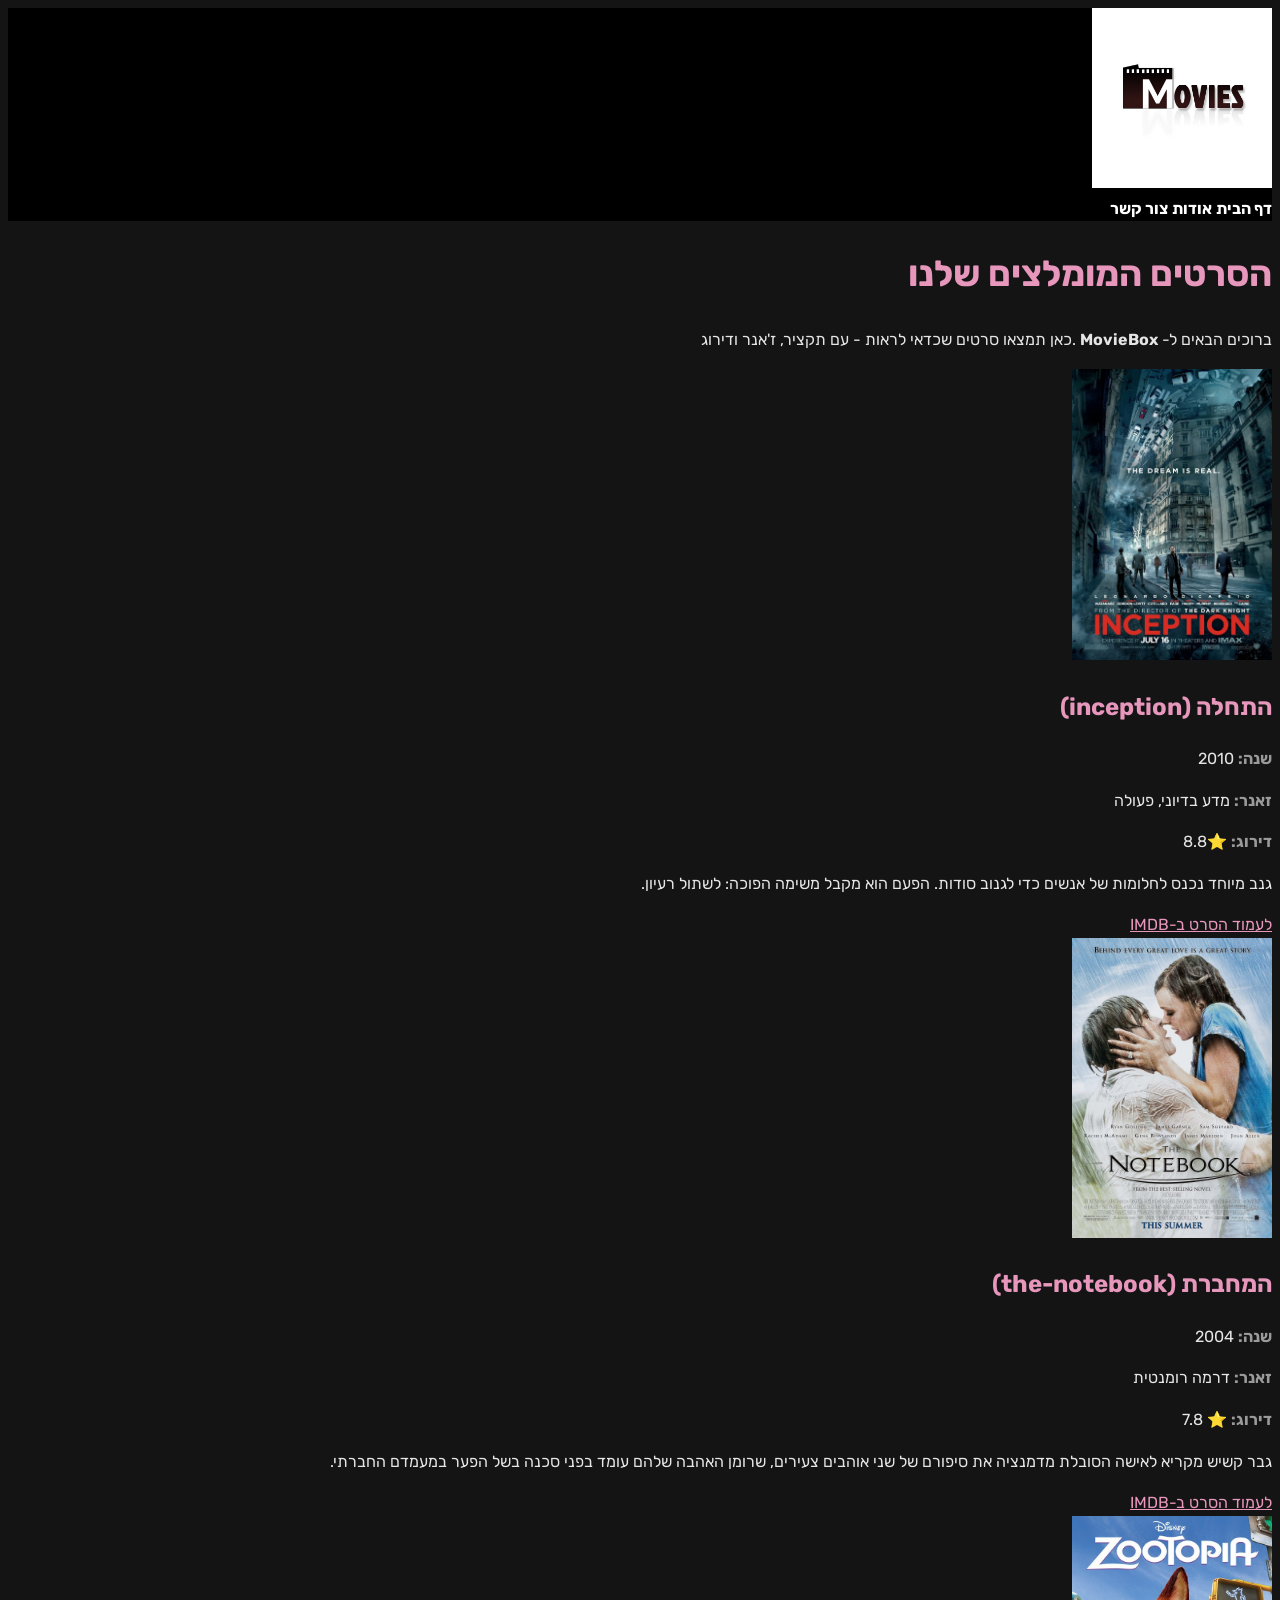
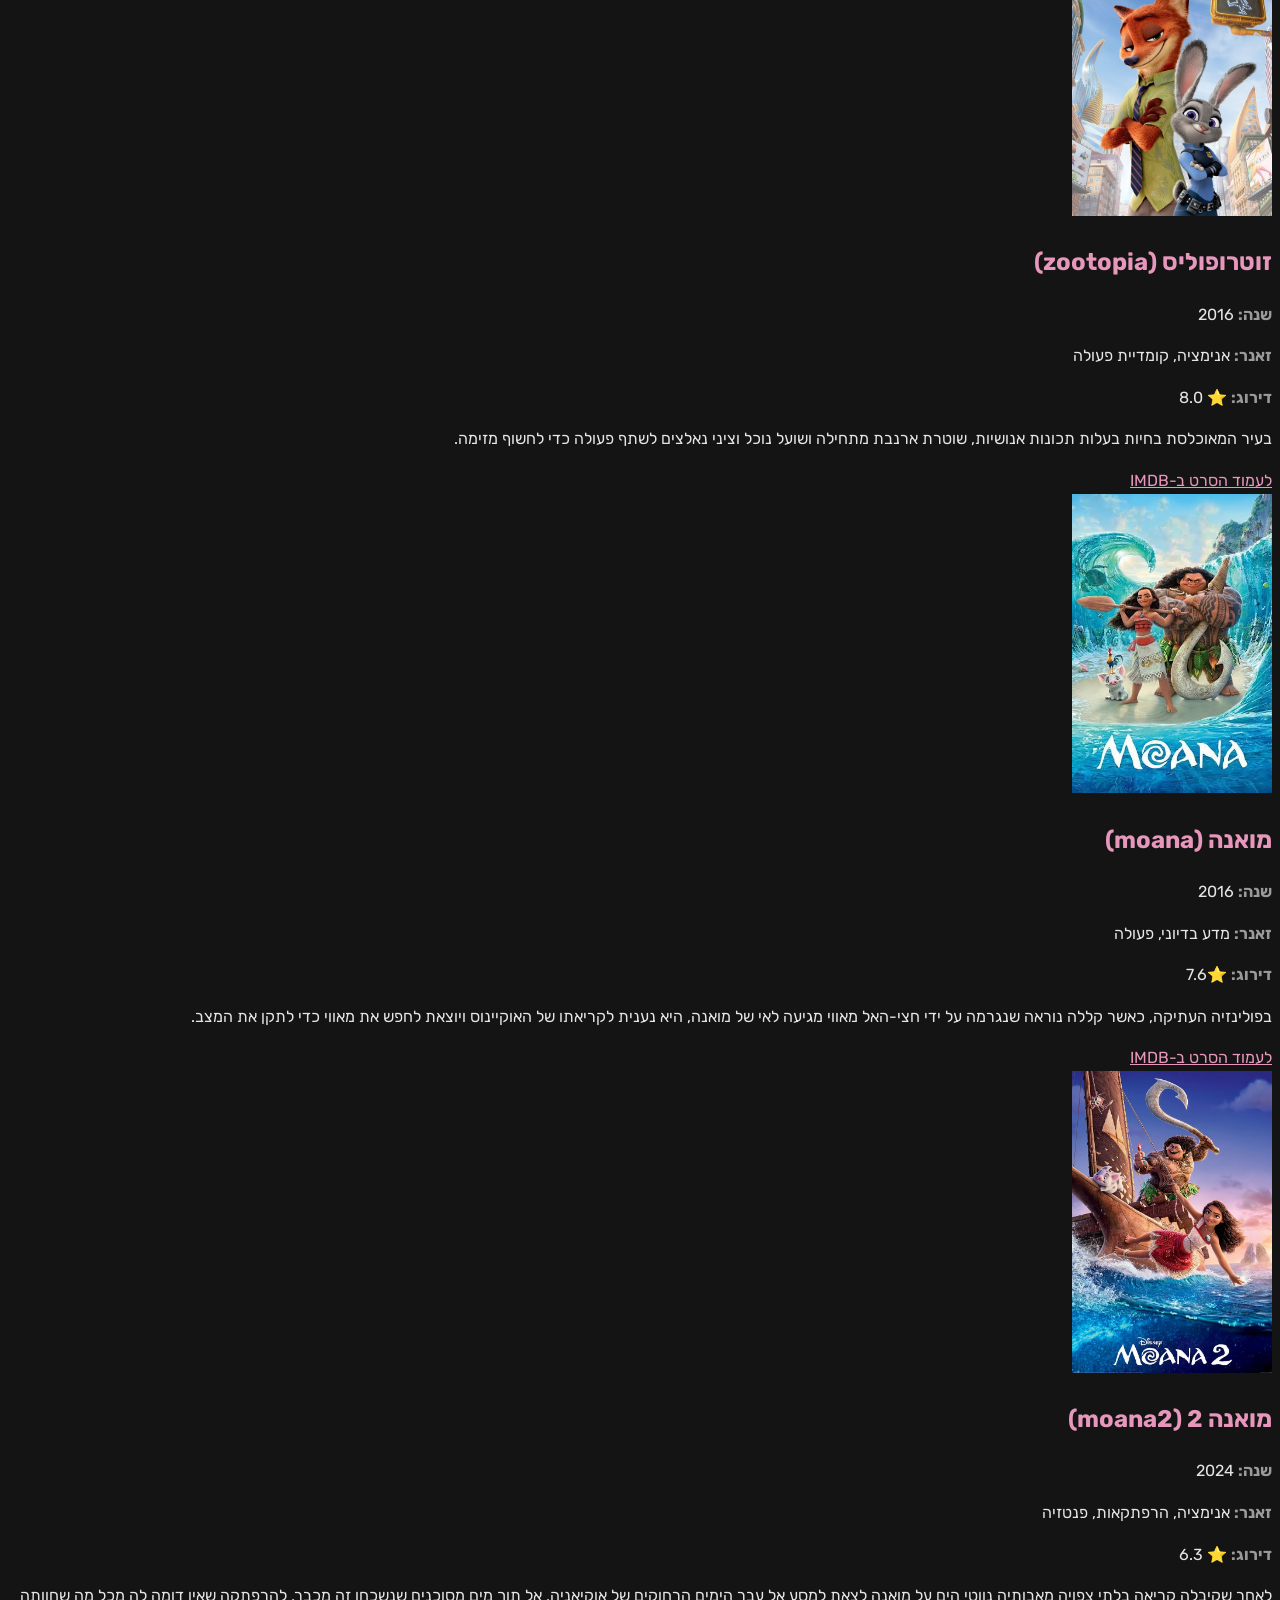
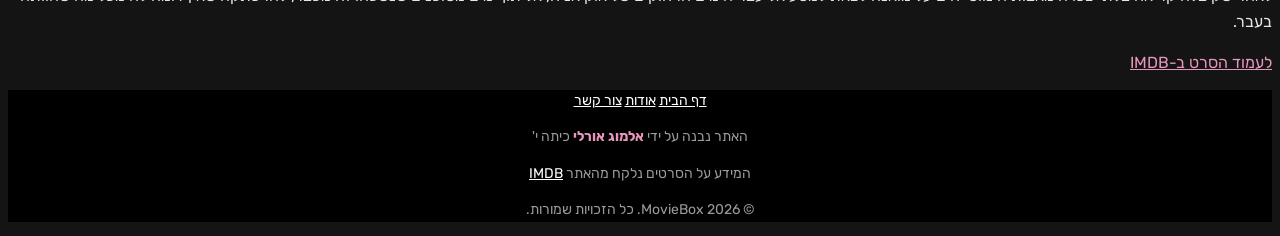
<file: index.html>
<!DOCTYPE html>
<html lang="he" dir="rtl">
<head>
    <meta charset="UTF-8">
    <meta name="viewport" content="width=device-width, initial-scale=1.0">
    <title>MovieBox</title>
    <link href="https://fonts.googleapis.com/css2?family=Rubik:wght@400;700&display=swap" rel="stylesheet">
    <link rel="stylesheet" href="css/style.css">
</head>
<body>
    <!-- ===== MovieBox ===== -->
     <header>
        <a href="index.html">
            <img src="images/logo.png" alt="הלוגו שך MovieBox">
        </a>
        <nav>
            <a href="index.html">דף הבית</a>
            <a href="about.html">אודות</a>
            <a href="Contact.html">צור קשר</a>
        </nav>
     </header>

    <!-- ==== התוכן הראשי ===== -->
     <main>
        <h1>הסרטים המומלצים שלנו</h1>
        <p>ברוכים הבאים ל- <b>MovieBox</b> .כאן תמצאו סרטים שכדאי לראות - עם תקציר, ז'אנר ודירוג</p>

    <!-- ==== סרט ראשון ===== -->
     <div class="movie">
        <img src="images/inception.jpg" alt="הפוסטר של הסרט התחלה">
        <h2>התחלה (inception)</h2>
        <p><span>שנה:</span> 2010</p>
        <p><span>זאנר:</span> מדע בדיוני, פעולה</p>
        <p><span>דירוג:</span> ⭐8.8 </p>
        <p>גנב מיוחד נכנס לחלומות של אנשים כדי לגנוב סודות. הפעם הוא מקבל משימה הפוכה: לשתול רעיון.</p>
        <a href="https://www.imdb.com/title/tt1375666/" target="_blank">לעמוד הסרט ב-IMDB</a>
     </div>

    <!-- ==== סרט שני ===== -->
     <div class="movie">
        <img src="images/the-notebook.jpg" alt="הפוסטר של הסרט השני">
        <h2>המחברת (the-notebook)</h2>
        <p><span>שנה:</span> 2004</p>
        <p><span>זאנר:</span>  דרמה רומנטית</p>
        <p><span>דירוג:</span> ⭐ 7.8 </p>
        <p> גבר קשיש מקריא לאישה הסובלת מדמנציה את סיפורם של שני אוהבים צעירים, שרומן האהבה שלהם עומד בפני סכנה בשל הפער במעמדם החברתי.</p>
        <a href="https://www.imdb.com/title/tt0332280/?ref_=nv_sr_srsg_0_tt_4_nm_4_in_0_q_the%20not" target="_blank">לעמוד הסרט ב-IMDB</a>
     </div>

    <!-- ==== סרט שלישי ===== -->
     <div class="movie">
        <img src="images/zootopia.jpg" alt="הפוסטר של הסרט השלישי">
        <h2>זוטרופוליס (zootopia)</h2>
        <p><span>שנה:</span> 2016</p>
        <p><span>זאנר:</span>  אנימציה, קומדיית פעולה</p>
        <p><span>דירוג:</span> ⭐ 8.0 </p>
        <p>בעיר המאוכלסת בחיות בעלות תכונות אנושיות, שוטרת ארנבת מתחילה ושועל נוכל וציני נאלצים לשתף פעולה כדי לחשוף מזימה.</p>
        <a href="https://www.imdb.com/title/tt2948356/?ref_=nv_sr_srsg_3_tt_8_nm_0_in_0_q_zooto" target="_blank">לעמוד הסרט ב-IMDB</a>
     </div>

    <!-- ==== סרט רביעי ===== -->
     <div class="movie">
        <img src="images/moana.jpg" alt="הפוסטר של הסרט התחלה">
        <h2>מואנה (moana)</h2>
        <p><span>שנה:</span> 2016</p>
        <p><span>זאנר:</span> מדע בדיוני, פעולה</p>
        <p><span>דירוג:</span> ⭐7.6 </p>
        <p> בפולינזיה העתיקה, כאשר קללה נוראה שנגרמה על ידי חצי-האל מאווי מגיעה לאי של מואנה, היא נענית לקריאתו של האוקיינוס ​​ויוצאת לחפש את מאווי כדי לתקן את המצב.</p>
        <a href="https://www.imdb.com/title/tt3521164/?ref_=nv_sr_srsg_3_tt_3_nm_5_in_0_q_moa" target="_blank">לעמוד הסרט ב-IMDB</a>
     </div>

    <!-- ==== סרט חמישי ===== -->
     <div class="movie">
        <img src="images/moana2.jpg" alt="הפוסטר של הסרט התחלה">
        <h2>מואנה 2 (moana2)</h2>
        <p><span>שנה:</span> 2024</p>
        <p><span>זאנר:</span>  אנימציה, הרפתקאות, פנטזיה</p>
        <p><span>דירוג:</span> ⭐ 6.3 </p>
        <p> לאחר שקיבלה קריאה בלתי צפויה מאבותיה נווטי הים על מואנה לצאת למסע אל עבר הימים הרחוקים של אוקיאניה, אל תוך מים מסוכנים שנשכחו זה מכבר, להרפתקה שאין דומה לה מכל מה שחוותה בעבר.</p>
        <a href="https://www.imdb.com/title/tt1375666/" target="_blank">לעמוד הסרט ב-IMDB</a>
     </div>
     </main>
    
     <!-- ==== כותרת תחתונה ====-->
     <footer>
        <p>
            <a href="index.html" class="active">דף הבית</a>
            <a href="about.html">אודות</a>
            <a href="contact.html">צור קשר</a>
        </p>
        <p>האתר נבנה על ידי <span>אלמוג אורלי</span> כיתה י'</p>
        <p>המידע על הסרטים נלקח מהאתר <a href="https://www.imdb.com" target="_blank">IMDB</a></p>
        <p>&copy; 2026 MovieBox. כל הזכויות שמורות.</p>
     </footer>




</body>
</html>
</file>
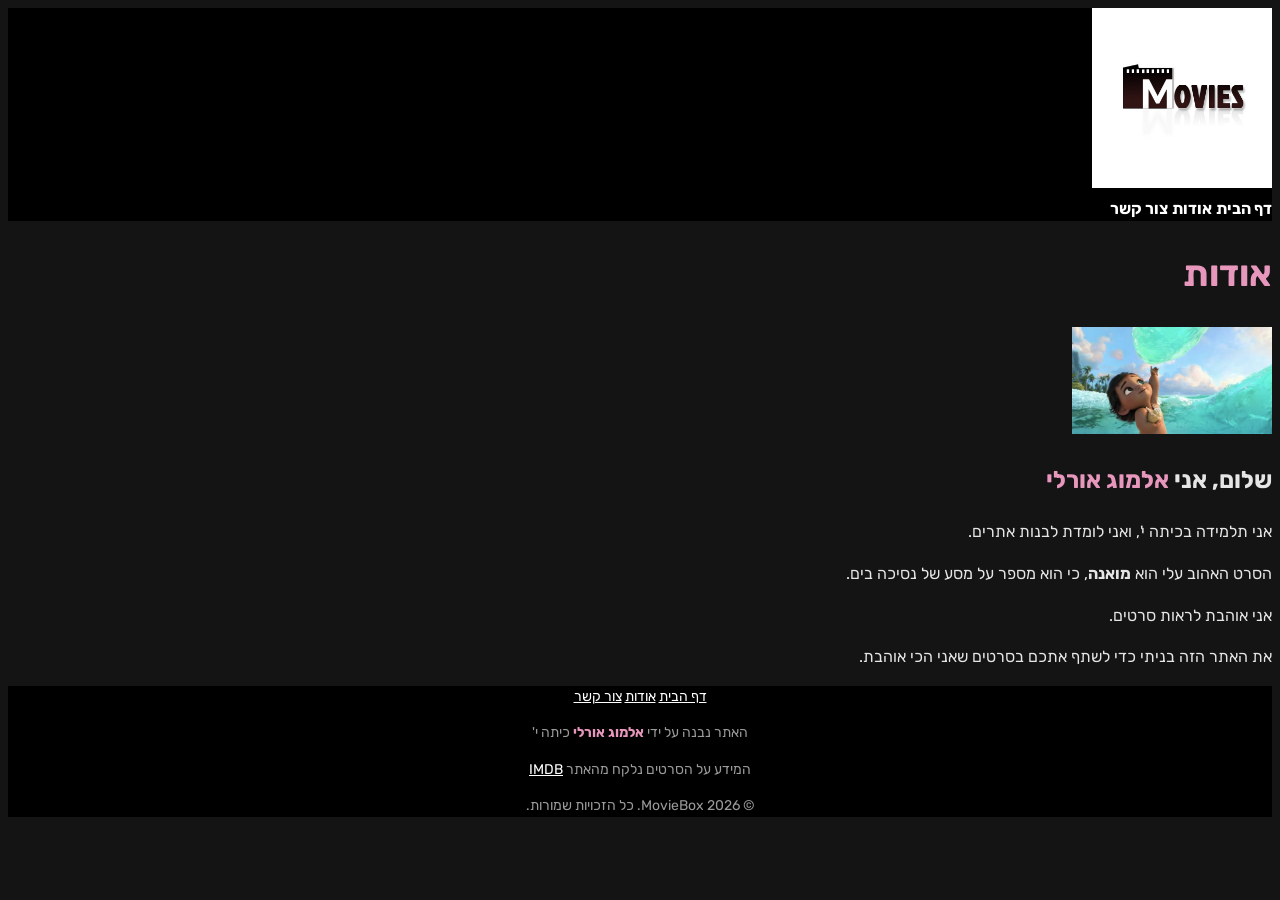
<file: about.html>
<!DOCTYPE html>
<html lang="he" dir="rtl">
<head>
    <meta charset="UTF-8">
    <meta name="viewport" content="width=device-width, initial-scale=1.0">
    <title>MovieBox - אודות</title>
    <link href="https://fonts.googleapis.com/css2?family=Rubik:wght@400;700&display=swap" rel="stylesheet">
    <link rel="stylesheet" href="css/style.css">
</head>
<body>
    <!-- ===== MovieBox ===== -->
     <header>
        <a href="index.html">
            <img src="images/logo.png" alt="הלוגו שך MovieBox">
        </a>
        <nav>
            <a href="index.html">דף הבית</a>
            <a href="about.html">אודות</a>
            <a href="Contact.html">צור קשר</a>
        </nav>
     </header>

     <main>
        <h1>אודות</h1>
    
        <div class="about">
            <img src="images/moana3.jpg" alt="התמונה שלי">
            <h2>שלום, אני <span>אלמוג אורלי</span></h2>
            <p>אני תלמידה בכיתה י', ואני לומדת לבנות אתרים.</p>
            <p>הסרט האהוב עלי הוא <b>מואנה</b>, כי הוא מספר על מסע של נסיכה בים.</p>
            <p>אני אוהבת לראות סרטים.</p>
            <p>את האתר הזה בניתי כדי לשתף אתכם בסרטים שאני הכי אוהבת.</p>
        </div>
     </main>

     <!-- ==== כותרת תחתונה ====-->
     <footer>
        <p>
            <a href="index.html">דף הבית</a>
            <a href="about.html" class="active">אודות</a>
            <a href="contact.html">צור קשר</a>
        </p>
        <p>האתר נבנה על ידי <span>אלמוג אורלי</span> כיתה י'</p>
        <p>המידע על הסרטים נלקח מהאתר <a href="https://www.imdb.com" target="_blank">IMDB</a></p>
        <p>&copy; 2026 MovieBox. כל הזכויות שמורות.</p>
     </footer>




</body>
</html>
</file>
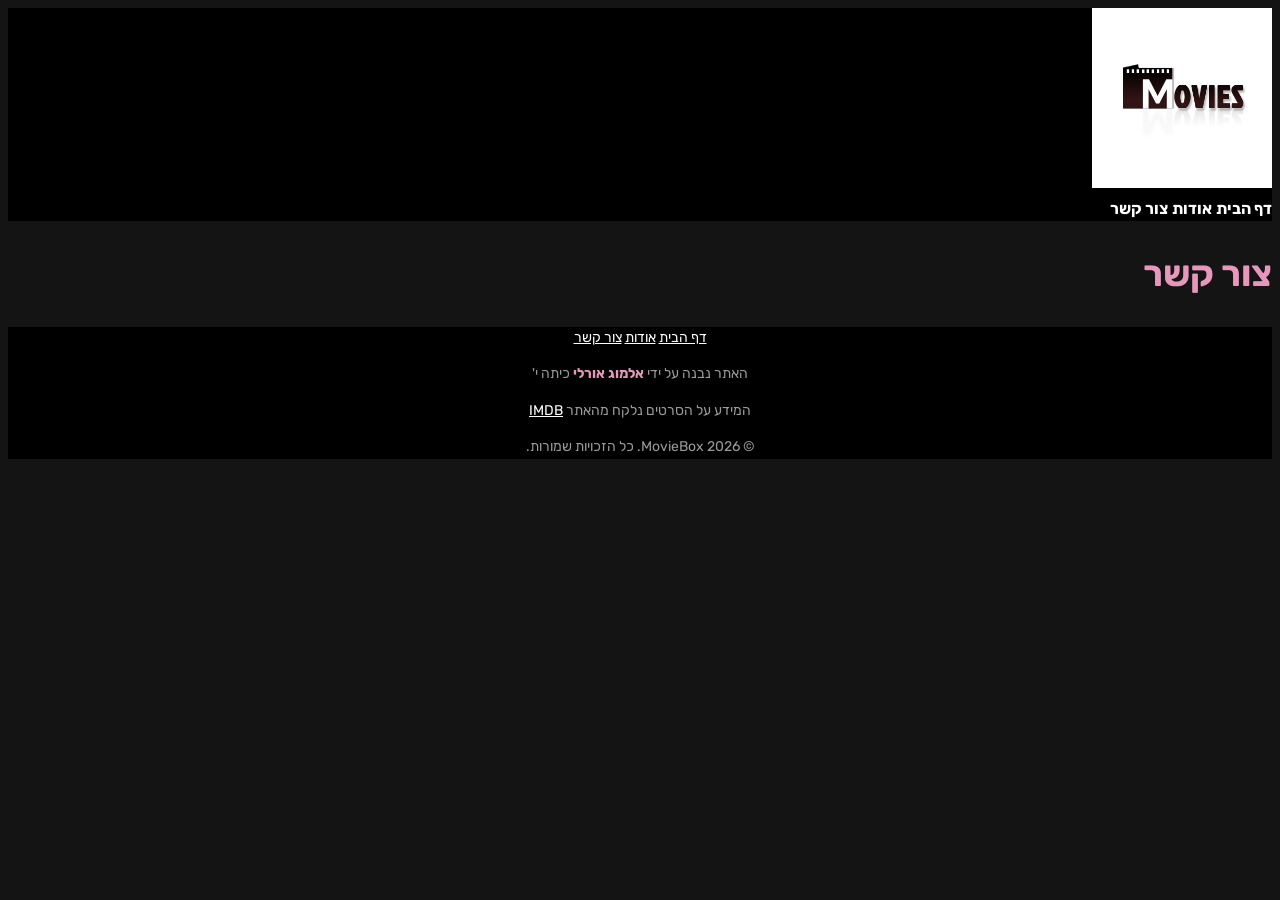
<file: contact.html>
<!DOCTYPE html>
<html lang="he" dir="rtl">
<head>
    <meta charset="UTF-8">
    <meta name="viewport" content="width=device-width, initial-scale=1.0">
    <title>MovieBox - צור קשר</title>
    <link href="https://fonts.googleapis.com/css2?family=Rubik:wght@400;700&display=swap" rel="stylesheet">
    <link rel="stylesheet" href="css/style.css">
</head>
<body>
    <!-- ===== MovieBox ===== -->
     <header>
        <a href="index.html">
            <img src="images/logo.png" alt="הלוגו שך MovieBox">
        </a>
        <nav>
            <a href="index.html">דף הבית</a>
            <a href="about.html">אודות</a>
            <a href="Contact.html">צור קשר</a>
        </nav>
     </header>

    <!-- ==== התוכן הראשי ===== -->
     <main>
        <h1>צור קשר</h1>
     </main>
    
     <!-- ==== כותרת תחתונה ====-->
     <footer>
        <p>
            <a href="index.html">דף הבית</a>
            <a href="about.html">אודות</a>
            <a href="contact.html" class="active">צור קשר</a>
        </p>
        <p>האתר נבנה על ידי <span>אלמוג אורלי</span> כיתה י'</p>
        <p>המידע על הסרטים נלקח מהאתר <a href="https://www.imdb.com" target="_blank">IMDB</a></p>
        <p>&copy; 2026 MovieBox. כל הזכויות שמורות.</p>
     </footer>




</body>
</html>
</file>
<file: css/style.css>
/* ===== כל האתר ===== */
body {
    font-family: "Rubik", Arial, sans-serif;
    background-color: #141414;
    color: #e5e5e5;
    line-height: 1.6;
} 
h1 {
    color: #e796bc;
    font-size: 36px;
}

/* ===== כותרת עליונה ===== */
header { 
    background-color: #000000;
}
header img {
    width: 180px;
}
nav a {
    color: #ffffff;
    font-weight: bold;
    text-decoration: none;
} 
nav {
    color: #555555;
} 

/* ===== כרטיסי הסרטים ===== */
.movie h2 {
    color: #e796bc;
    font-size: 24px;
} 
.movie span {
    color: #9a9a9a;
    font-weight: bold;
} 
.movie a {
    color: #e796bc;
} 
.movie img {
    width: 200px;
} 

/* ===== עמוד אודות ===== */
.about img {
    width: 200px;
} 
.about h2 span {
    color: #e796bc;
} 

/* ===== כותרת תחתונה ===== */
footer {
    background-color: #000000;
    color: #9a9a9a;
    text-align: center;
    font-size: 14px;
} 
footer a {
    color: #ffffff;
} 
footer span {
    color: #e796bc;
    font-weight: bold;
} 

nav a.active {
    color: #f5c518 ;
}
</file>
